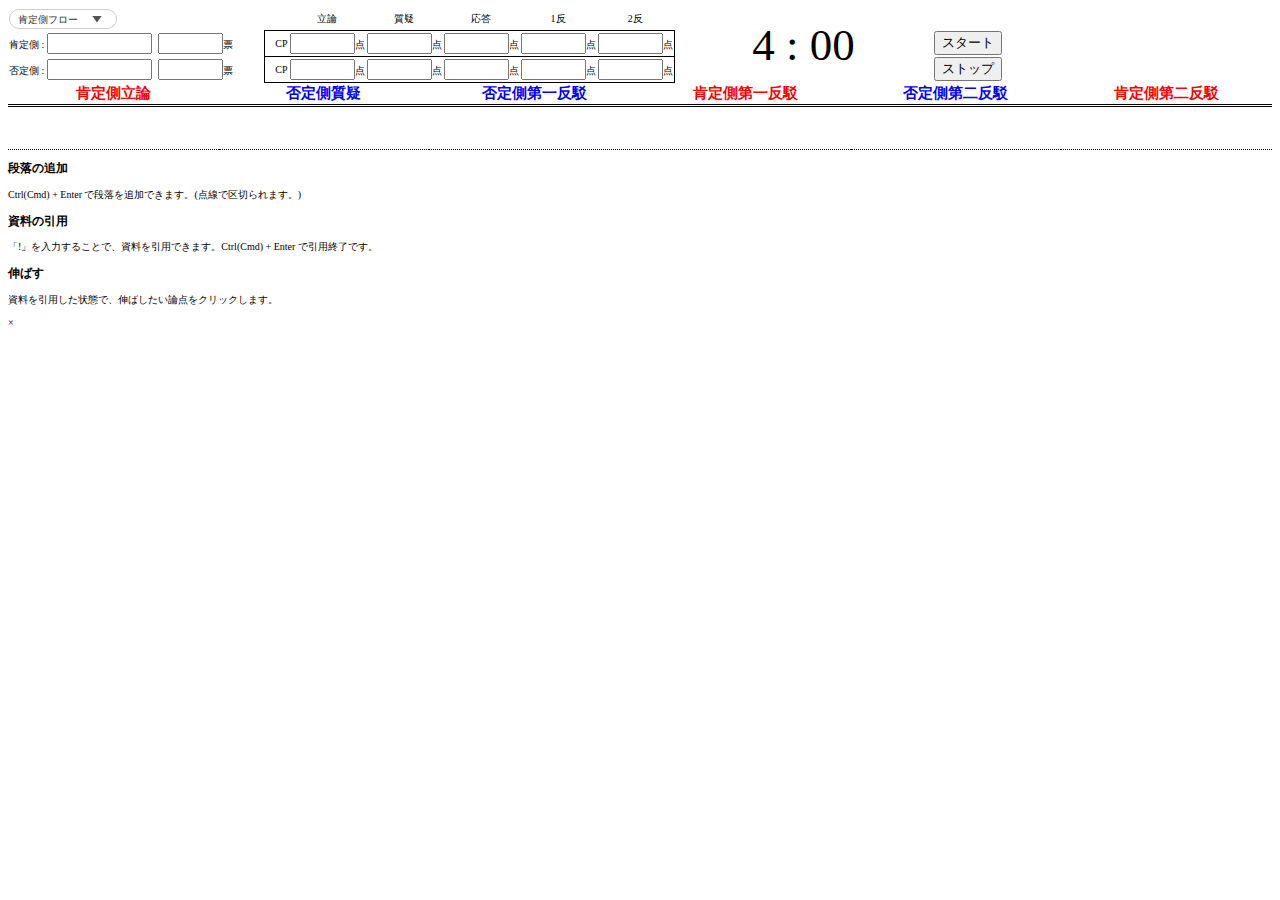
<file: index.html>
<!DOCTYPE html>
<html>

	<head>
		<meta charset="UTF-8">
		<link rel="stylesheet" href="./style.css">
		<title>電子フロー</title>
		<link href="https://fonts.googleapis.com/css?family=Zen+Kaku+Gothic+Antique" rel="stylesheet">

	</head>

	<body>

		<table class="head">
			<tbody>
			<tr>
				<td>
					<label class="selectbox">
						<select id="flow">
							<option value="Aff">肯定側フロー</option>
							<option value="Neg">否定側フロー</option>
						</select>
					</label>
				</td>
				<td>&nbsp;</td>
				<td ></td>
				<td></td>
				<td class="cp-label">立論</td>
				<td class="cp-label">質疑</td>
				<td class="cp-label">応答</td>
				<td class="cp-label">1反</td>
				<td class="cp-label">2反</td>
				<td rowspan="3" id="timer">

					<span id="minutes" contenteditable="true">
						4
					</span>
					:
					<span id="seconds" contenteditable="true">
						00
					</span>

				</td>
			</tr>
			<tr>
				<td>肯定側 : <input size="10"></td>
				<td></td>
				<td><input size="5"><span class="unit">票</span></td>
				<td class="cp-side1">CP</td>
				<td class="cp"><input size="5"><span class="point">点</span> </td>
				<td class="cp"><input size="5"><span class="point">点</span> </td>
				<td class="cp"><input size="5"><span class="point">点</span> </td>
				<td class="cp"><input size="5"><span class="point">点</span> </td>
				<td class="cp-side2"><input size="5"><span><span class="point">点</span></span> </td>
				<td><button class="button" id="startTimer">スタート</button></td>


			</tr>
			<tr>
				<td>否定側 : <input size="10"></td>
				<td></td>
				<td><input size="5"><span class="unit">票</span></td>
					<td class="cp-side1">CP</td>
					<td class="cp"><input size="5"><span><span class="point">点</span></span> </td>
					<td class="cp"><input size="5"><span class="point">点</span> </td>
					<td class="cp"><input size="5"><span class="point">点</span> </td>
					<td class="cp"><input size="5"><span class="point">点</span> </td>
					<td class="cp-side2"><input size="5"><span class="point">点</span> </td>
					<td><button class="button" id="stopTimer">ストップ</button></td>
				</tr>
		</tbody>
		</table>

		<table id="Aff">
				<thead class="part">
					<th class="red">肯定側立論</th>
					<th class="blue">否定側質疑</th>
					<th class="blue">否定側第一反駁</th>
					<th class="red">肯定側第一反駁</th>
					<th class="blue">否定側第二反駁</th>
					<th class="red">肯定側第二反駁</th>
				</thead>
				<tr>
					<td class="border red" id="0">
						<div contenteditable="true" class="text"></div>
					</td>
					<td class="border blue" id="1">
						<div contenteditable="true" class="text"></div>
					</td>
					<td class="border blue"  id="2">
						<div contenteditable="true" class="text"></div>
					</td>
					<td class="border red" id="3">
						<div contenteditable="true" class="text"></div>
					</td>
					<td class="border blue"  id="4">
						<div contenteditable="true" class="text"></div>
					</td>
					<td class="border red" id="5">
						<div contenteditable="true" class="text"></div>
					</td>
					
				</tr>
		</table>

		<table id="Neg">
			<tbody>
				<thead class="part">
					<th class="blue">否定側立論</th>
					<th class="red">肯定側質疑</th>
					<th class="red">肯定側第一反駁</th>
					<th class="blue">否定側第二反駁</th>
					<th class="red">肯定側第二反駁</th>
					<th>比較</th>
				</thead>
				<tr>
					<td class="border blue" id="0">
						<div contenteditable="true" class="text"></div>
					</td>
					<td class="border red" id="1">
						<div contenteditable="true" class="text"></div>
					</td>
					<td class="border red"  id="2">
						<div contenteditable="true" class="text"></div>
					</td>
					<td class="border blue" id="3">
						<div contenteditable="true" class="text"></div>
					</td>
					<td class="border red"  id="4">
						<div contenteditable="true" class="text"></div>
					</td>
					<td class="border red" id="5">
						<div contenteditable="true" class="text"></div>
					</td>
					
				</tr>
			</tbody>
		</table>
				<section id="modalArea" class="modalArea">
            <div id="modalBg" class="modalBg"></div>
            <div class="modalWrapper">
              <div class="modalContents">
                <h3>段落の追加</h3>
                <p>Ctrl(Cmd) + Enter で段落を追加できます。(点線で区切られます。)</p>
  
                <h3>資料の引用</h3>
                <p>「!」を入力することで、資料を引用できます。Ctrl(Cmd) + Enter で引用終了です。</p>

                <h3>伸ばす</h3>
                <p>資料を引用した状態で、伸ばしたい論点をクリックします。</p>
                
              </div>
              <div id="closeModal" class="closeModal">
                ×
              </div>
            </div>
          </section>
		<script type="text/javascript" src="//ajax.googleapis.com/ajax/libs/jquery/3.2.1/jquery.min.js"></script>
		<script>
			$('#modalArea').fadeIn();
			$(function () {
				$('#openModal').click(function(){
					$('#modalArea').fadeIn();
			 	});
  			$('#closeModal , #modalBg').click(function(){
				$('#modalArea').fadeOut();
  				});
			});
		</script>
	</body>
	<script src="./js/line.js"></script>
	<script src="./js/appeal.js"></script>
	<script src="./js/row.js"></script>
	<script src="./js/evidence.js"></script>
	<script src="./js/sheet.js"></script>
	<script src="./js/timer.js"></script>
	<script src="./js/setUp.js"></script>





</html>
</file>
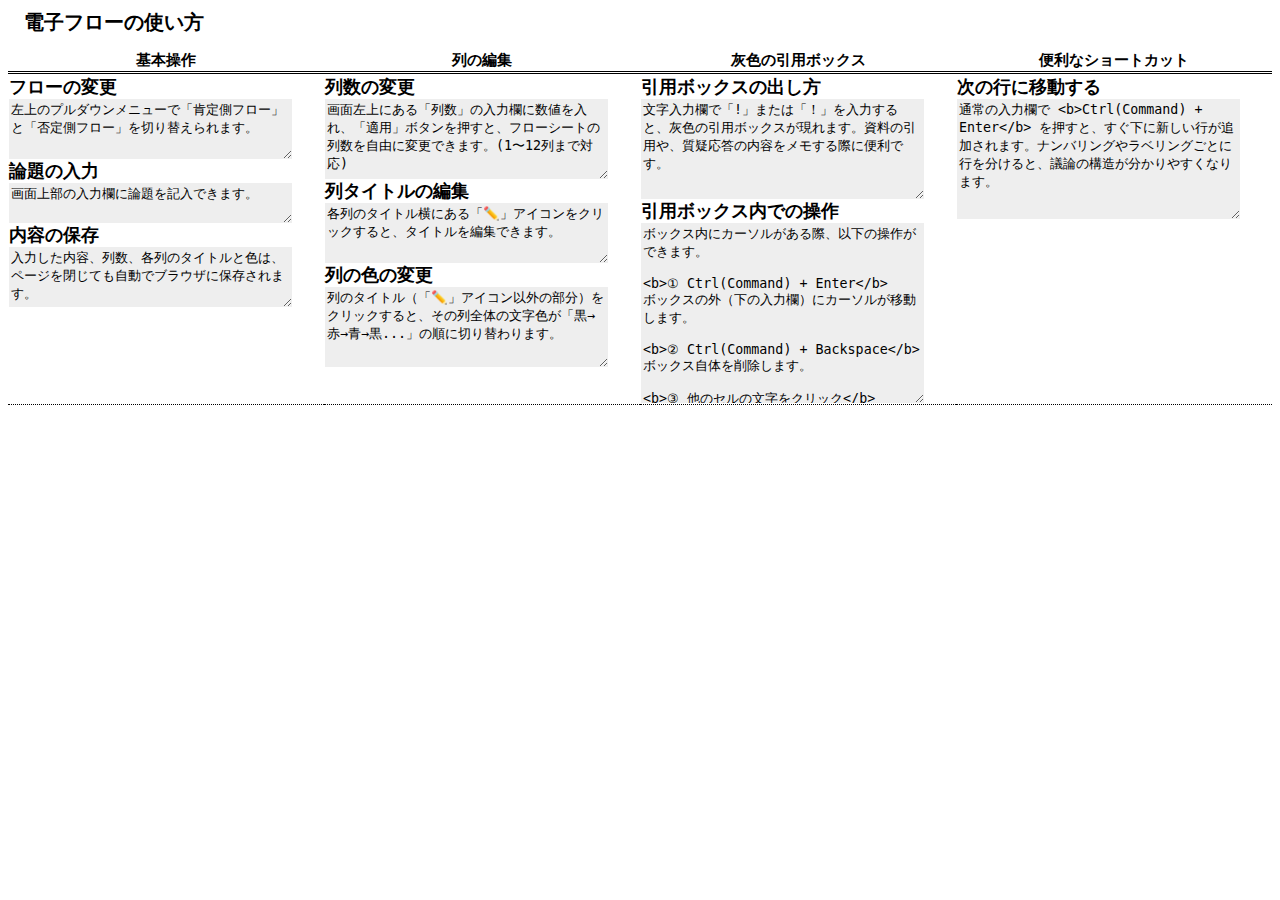
<file: description.html>
<html>
<head>
    <meta charset="UTF-8">
    <link rel="stylesheet" href="./style.css">
    <title>電子フローの使い方</title>
    <link href="https://fonts.googleapis.com/css?family=Zen+Kaku+Gothic+Antique" rel="stylesheet">
</head>

<body>

    <table class="head">
        <tbody>
        <tr>
            <td>
                <h1 style="margin-left: 15px;">電子フローの使い方</h1>
            </td>
        </tr>
        </tbody>
    </table>

    <table id="Aff">
        <thead class="part">
            <tr>
                <th class="col-0">基本操作</th>
                <th class="col-1">列の編集</th>
                <th class="col-2">灰色の引用ボックス</th>
                <th class="col-3">便利なショートカット</th>
            </tr>
        </thead>
            <tbody>
                <tr>
                    <td class="border col-0" style="vertical-align: top;">
                        <div contenteditable="true" class="text"><b>フローの変更</b></div>
                        <textarea class="quot" style="height: 60px;">左上のプルダウンメニューで「肯定側フロー」と「否定側フロー」を切り替えられます。</textarea>
                        
                        <div contenteditable="true" class="text"><b>論題の入力</b></div>
                        <textarea class="quot" style="height: 40px;">画面上部の入力欄に論題を記入できます。</textarea>

                        <div contenteditable="true" class="text"><b>内容の保存</b></div>
                        <textarea class="quot" style="height: 60px;">入力した内容、列数、各列のタイトルと色は、ページを閉じても自動でブラウザに保存されます。</textarea>
                    </td>
                    <td class="border col-1" style="vertical-align: top;">
                        <div contenteditable="true" class="text"><b>列数の変更</b></div>
                        <textarea class="quot" style="height: 80px;">画面左上にある「列数」の入力欄に数値を入れ、「適用」ボタンを押すと、フローシートの列数を自由に変更できます。(1〜12列まで対応)</textarea>

                        <div contenteditable="true" class="text"><b>列タイトルの編集</b></div>
                        <textarea class="quot" style="height: 60px;">各列のタイトル横にある「✏️」アイコンをクリックすると、タイトルを編集できます。</textarea>

                        <div contenteditable="true" class="text"><b>列の色の変更</b></div>
                        <textarea class="quot" style="height: 80px;">列のタイトル（「✏️」アイコン以外の部分）をクリックすると、その列全体の文字色が「黒→赤→青→黒...」の順に切り替わります。</textarea>
                    </td>
                    <td class="border col-2" style="vertical-align: top;">
                        <div contenteditable="true" class="text"><b>引用ボックスの出し方</b></div>
                        <textarea class="quot" style="height: 100px;">文字入力欄で「!」または「！」を入力すると、灰色の引用ボックスが現れます。資料の引用や、質疑応答の内容をメモする際に便利です。</textarea>
                        
                        <div contenteditable="true" class="text"><b>引用ボックス内での操作</b></div>
                        <textarea class="quot" style="height: 180px;">ボックス内にカーソルがある際、以下の操作ができます。

<b>① Ctrl(Command) + Enter</b>
ボックスの外（下の入力欄）にカーソルが移動します。

<b>② Ctrl(Command) + Backspace</b>
ボックス自体を削除します。

<b>③ 他のセルの文字をクリック</b>
クリックした文字とボックスが矢印で繋がります。「反論を伸ばす」といった用途でご活用ください。
(※自分より左側のセル限定の機能です)
                        </textarea>
                    </td>
                    <td class="border col-3" style="vertical-align: top;">
                        <div contenteditable="true" class="text"><b>次の行に移動する</b></div>
                        <textarea class="quot" style="height: 120px;">通常の入力欄で <b>Ctrl(Command) + Enter</b> を押すと、すぐ下に新しい行が追加されます。ナンバリングやラベリングごとに行を分けると、議論の構造が分かりやすくなります。</textarea>
                    </td>
                </tr>
        </tbody>
    </table>
</body>
</html>
</file>
<file: style.css>
body{
    font-size: 10px;
    font-family: 'Zen Kaku Gothic Antiqu';
}
.part{
    font-size: 15px;
    width: 100%;
}
#Neg{
    width: 100%;
    position:relative;
}

#Aff{
    width:100%;
    position:relative;
}

#Aff > td,th{
    width : 16.6%;
}
#Neg > td,th{
    width: 16.6%;
}

.quot{
    width: 90%;
    background-color: #eee;
    border : none;

}

.border{
    height : 40px;
    border-bottom: dotted 1px black ;
}
.text{
    font-size: large;
}
.red{
    color : red;
}
.blue{
    color : blue;
}

table{
    border-collapse:collapse;
}
thead th{
    border-bottom: double 3px black;
    margin : 3px;

}
td{
    margin : 3px;
}
.head{
    display: flex;
    font-size: 10px;
    width: 100%;
}
.cp-side2{
    border-right: solid 1px black;
}
.cp,.cp-side2,.cp-side1{
    border-top : solid 1px black;
    border-bottom:solid 1px black;
}
.cp-side1{
    padding-left: 10px;
    border-left: solid 1px black;
}
.unit{
    margin-right: 30px;
    font-size: 10px;
}
.cp-label{
    text-align: center;
}
.point{
    font-size: 10px;
}
.selectbox {
    display: inline-flex;
    align-items: center;
    position: relative;
}

.selectbox::after {
    position: absolute;
    right: 15px;
    width: 10px;
    height: 7px;
    background-color: #535353;
    clip-path: polygon(0 0, 100% 0, 50% 100%);
    content: '';
    pointer-events: none;
}

.selectbox select {
    appearance: none;
    height: 2.0em;
    padding: .4em calc(.8em + 30px) .4em .8em;
    border: 1px solid #cccccc;
    border-radius: 15px;
    background-color: #fff;
    color: #333333;
    font-size: 1em;
    cursor: pointer;
}
.cp > input,.cp-side2 > input{
    text-align: right;
}

#timer{

    width: 20vw;

    margin-left: 10px;

    font-size: 5vmin;

    text-align: center;

}
</file>
